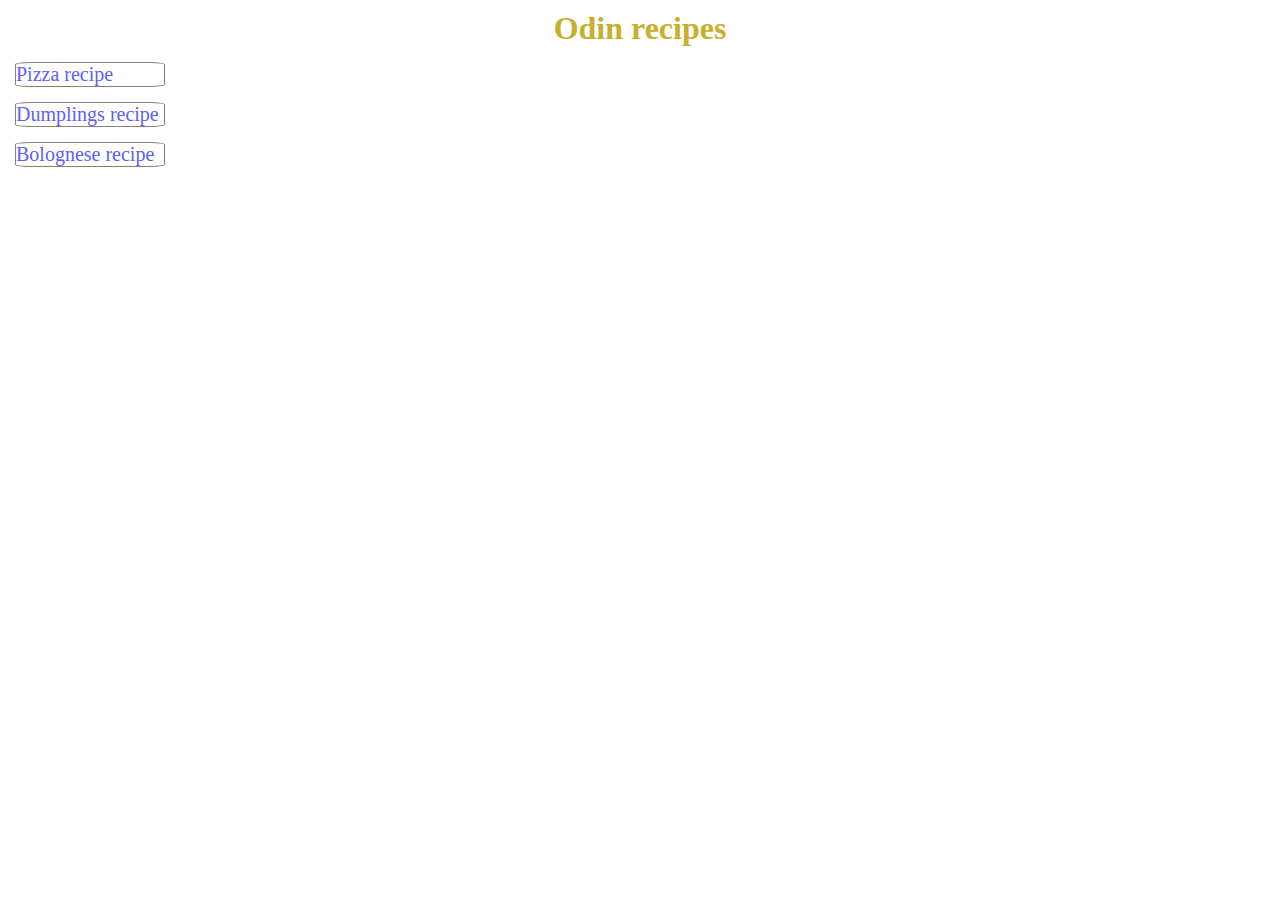
<file: index.html>
<!DOCTYPE html>
<html lang="en">
    <head>
    <meta charset="UTF-8">
    <meta name="viewport" content="width=device-width, initial-scale=1.0">
    <title>Document</title>
    <link href="css/style.css" rel="stylesheet">
    </head>
    <body>
    <h1>Odin recipes</h1>
    <div class="recipeList">
    <a href="recipes/pizza.html" target="_blank">Pizza recipe</a>
    <a href="recipes/dumplings.html" target="_blank">Dumplings recipe</a>
    <a href="recipes/bolognese.html" target="_blank">Bolognese recipe</a>
    </div>
    </body>
</html>
</file>
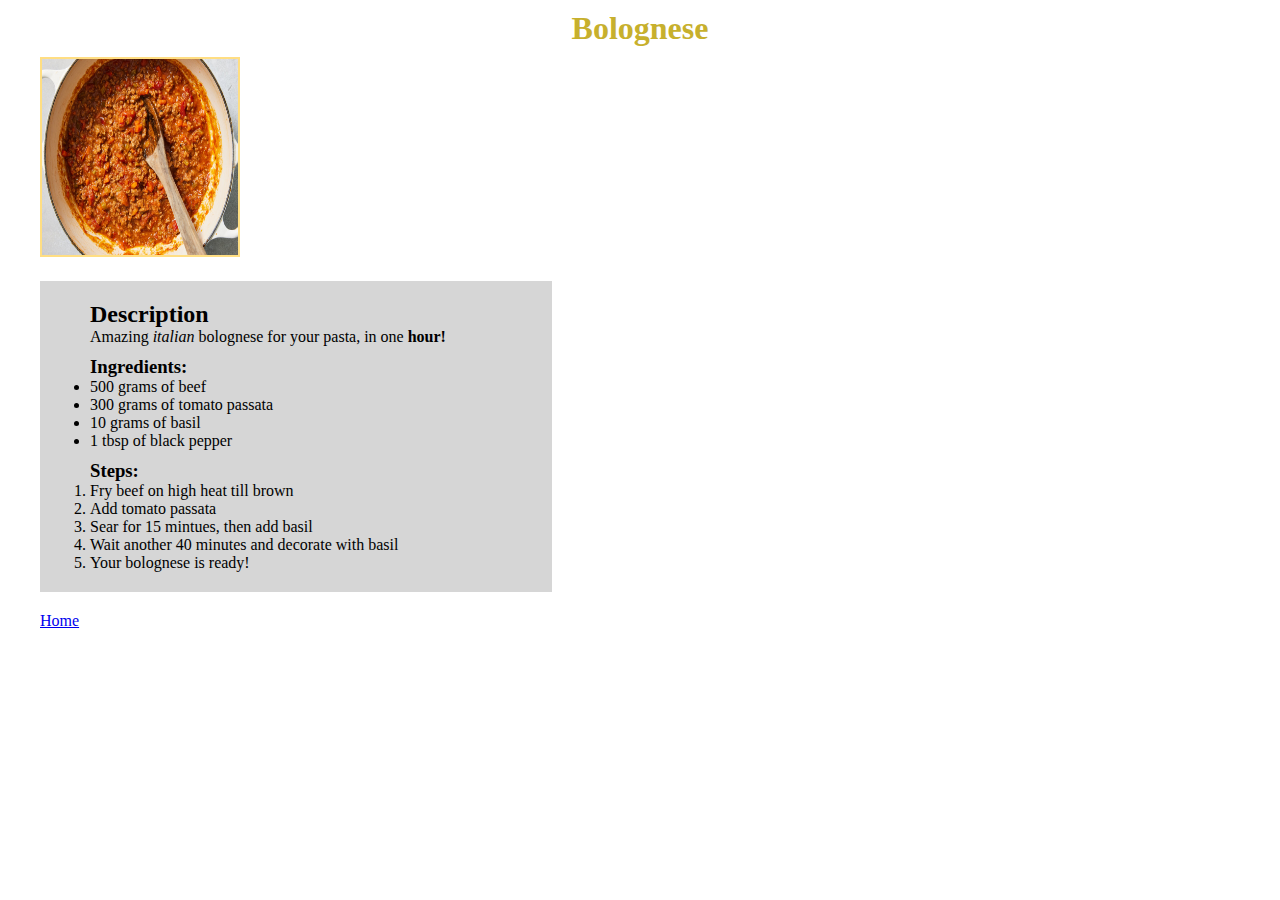
<file: recipes/bolognese.html>
<!DOCTYPE html>
<html lang="en">
<head>
    <meta charset="UTF-8">
    <meta name="viewport" content="width=device-width, initial-scale=1.0">
    <title>Bolognese recipe</title>
    <link href="../css/style.css" rel="stylesheet">
</head>
<body>
    <h1>Bolognese</h1>
    <img src="../images/bolognese.jpg" width="200" height="200">
    <div class="groupOfElements">
    <div class="blockOfElements">
    <h2>Description</h2>
    <p>Amazing <em>italian</em> bolognese for your pasta, in one <strong>hour!</strong></p>
    </div>
    <div class="blockOfElements">
    <h3>Ingredients:</h3>
    <ul>
        <li>500 grams of beef</li>
        <li>300 grams of tomato passata</li>
        <li>10 grams of basil</li>
        <li>1 tbsp of black pepper</li>
    </ul>
    </div>
    <div class="blockOfElements">
    <h3>Steps:</h3>
    <ol>
        <li>Fry beef on high heat till brown</li>
        <li>Add tomato passata</li>
        <li>Sear for 15 mintues, then add basil</li>
        <li>Wait another 40 minutes and decorate with basil</li>
        <li>Your bolognese is ready!</li>
    </ol>
    </div>
    </div>
    <a class="homeLink" href="../index.html">Home</a>
</body>
</html>
</file>
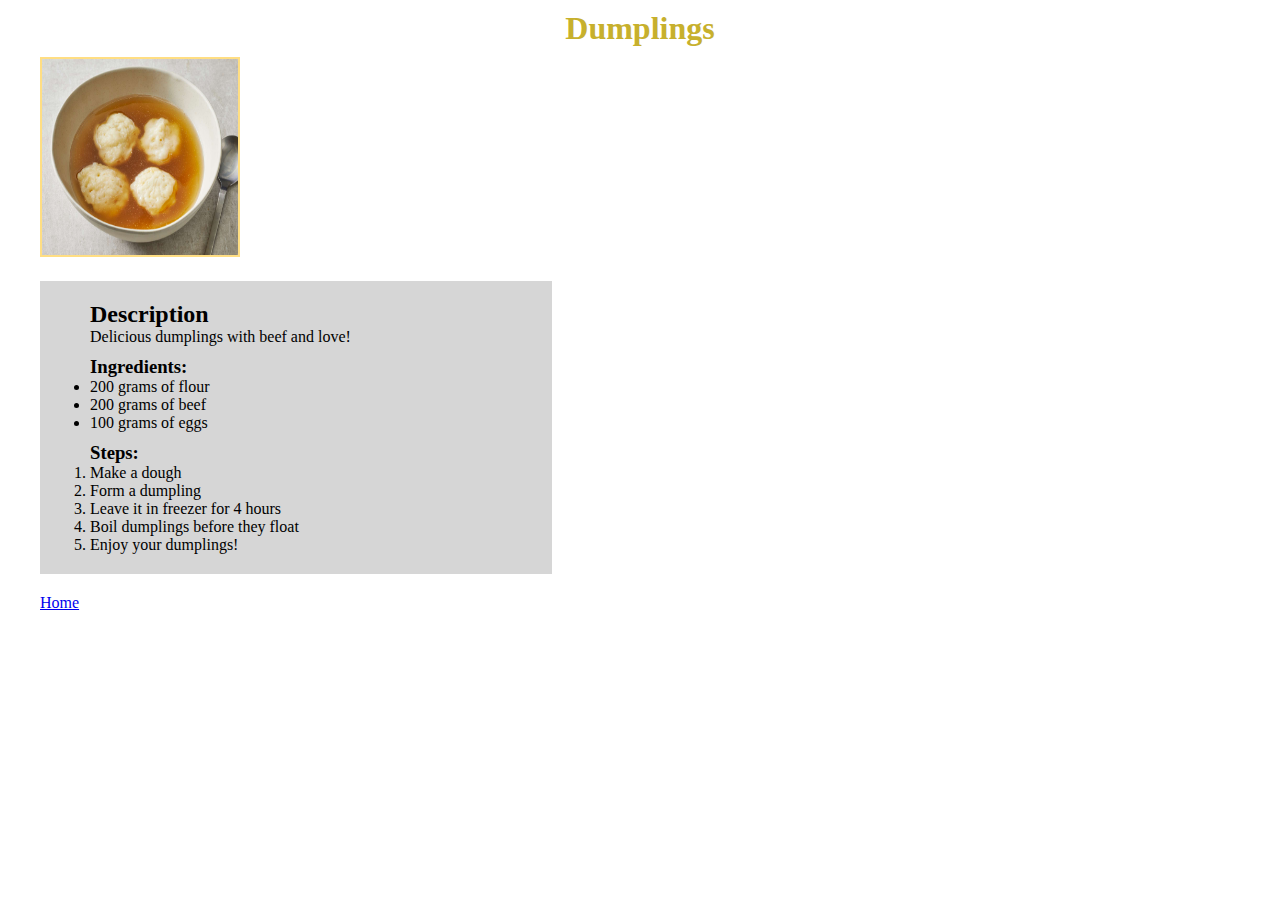
<file: recipes/dumplings.html>
<!DOCTYPE html>
<html lang="en">
<head>
    <meta charset="UTF-8">
    <meta name="viewport" content="width=device-width, initial-scale=1.0">
    <title>Dumplings recipe</title>
    <link href="../css/style.css" rel="stylesheet">
</head>
<body>
    <h1>Dumplings</h1>
    <img src="../images/dumplings.jpg" width="200" height="200">
    <div class="groupOfElements">
    <div class="blockOfElements">
    <h2>Description</h2>
    <p>Delicious dumplings with beef and love!</p>
    </div>
    <div class="blockOfElements">
    <h3>Ingredients:</h3>
    <ul>
        <li>200 grams of flour</li>
        <li>200 grams of beef</li>
        <li>100 grams of eggs</li>
    </ul>
    </div>
    <div class="blockOfElements">
    <h3>Steps:</h3>
    <ol>
        <li>Make a dough</li>
        <li>Form a dumpling</li>
        <li>Leave it in freezer for 4 hours</li>
        <li>Boil dumplings before they float</li>
        <li>Enjoy your dumplings!</li>
    </ol>
    </div>
    </div>
    <a class="homeLink" href="../index.html">Home</a>
</body>
</html>
</file>
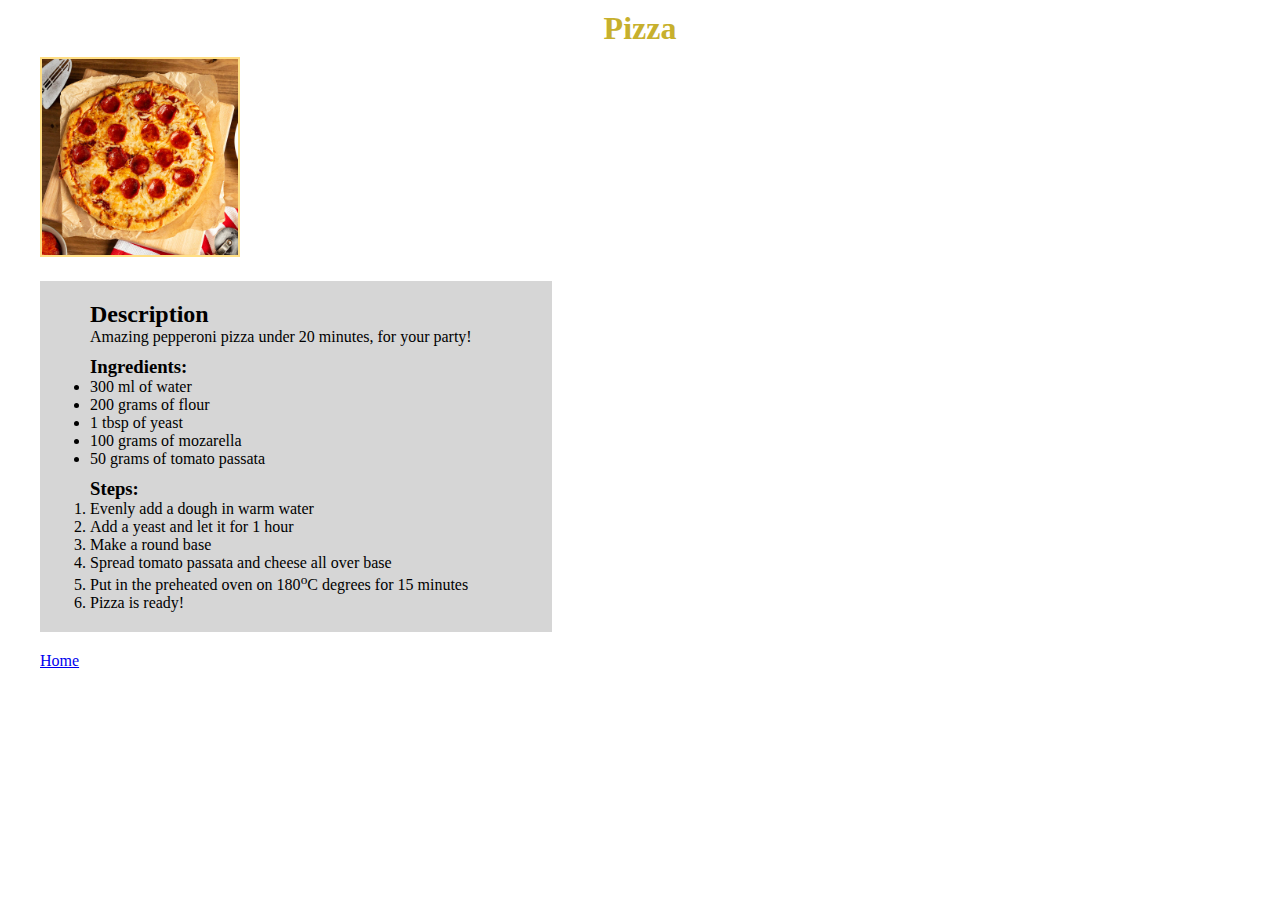
<file: recipes/pizza.html>
<!DOCTYPE html>
<html>
    <head>
    <meta charset="UTF-8">
    <meta name="viewport" content="width=device-width, initial-scale=1.0">
    <title>Pizza recipe</title>
    <link href="../css/style.css" rel="stylesheet">
    </head>
    <body>
        <h1>Pizza</h1>
        <img src="../images/pizza.jpg" width="200" height="200">
        <div class="groupOfElements">
        <div class="blockOfElements">
        <h2>Description</h2>
        <p>Amazing pepperoni pizza under 20 minutes, for your party!</p>
        </div>
        <div class="blockOfElements">
        <h3>Ingredients:</h3>
        <ul>
            <li>300 ml of water</li>
            <li>200 grams of flour</li>
            <li>1 tbsp of yeast</li>
            <li>100 grams of mozarella</li>
            <li>50 grams of tomato passata</li>
        </ul>
        </div>
        <div class="blockOfElements">
        <h3>Steps:</h3>
        <ol>
            <li>Evenly add a dough in warm water</li>
            <li>Add a yeast and let it for 1 hour</li>
            <li>Make a round base</li>
            <li>Spread tomato passata and cheese all over base</li>
            <li>Put in the preheated oven on 180<sup>o</sup>C degrees for 15 minutes</li>
            <li>Pizza is ready!</li>
        </ol>
        </div>
        </div>
    </body>
        <a class="homeLink" href="../index.html">Home</a>
</html>
</file>
<file: css/style.css>
* {
    box-sizing: border-box;
    margin: 0;
    padding: 0;
}

h1 {
    display: block;
    margin: 10px auto;
    width: 200px;
    text-align: center;
    color: rgb(199, 176, 45);
}

.recipeList a {
    display: block;
    margin: 15px;
    text-decoration: none;
    color: rgb(96, 96, 255);
    border: 1px solid gray;
    width: 150px;
    border-radius: 10%;
    font-size: 20px;
}

img {
    margin-left: 40px;
    border: 2px solid rgb(255, 222, 131);
}

.groupOfElements {
    background-color: rgb(214, 214, 214);
    margin: 20px auto 20px 40px;
    width: 40%;
    padding: 10px;
}

.blockOfElements {
    margin: 10px auto 10px 40px;
}

.homeLink {
    margin: 40px auto 0px 40px;
}
</file>
